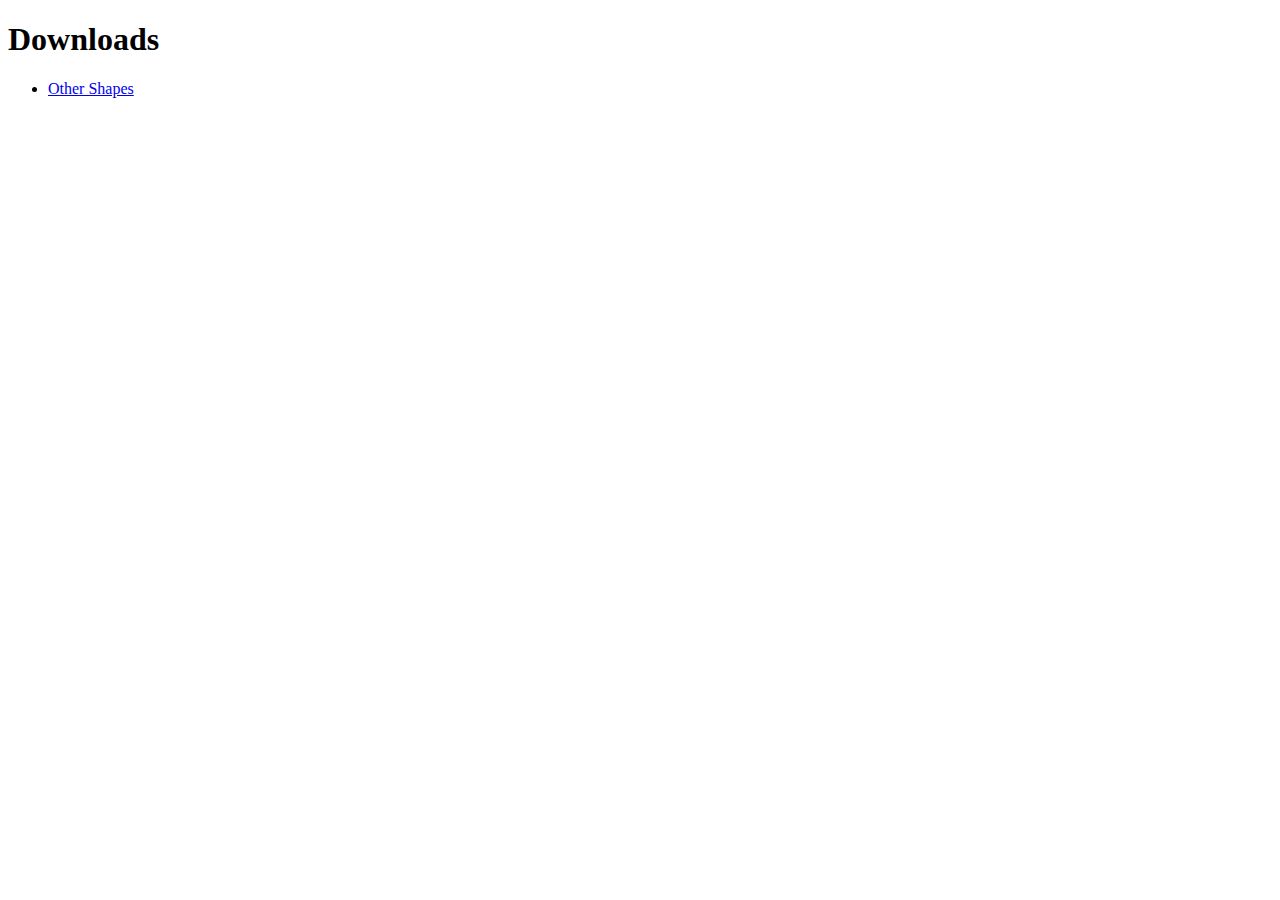
<file: _downloads.html>
<!DOCTYPE html>
<html>
	<head>
		<meta charset="UTF-8">
        <title> Downloads </title>
    </head>
    <body>
        <h1> Downloads </h1>
        <ul>
            <li><a id="https://other-shapes.com/" href="index.html"> Other Shapes </a></li>
        </ul>
    </body>
</html>
</file>
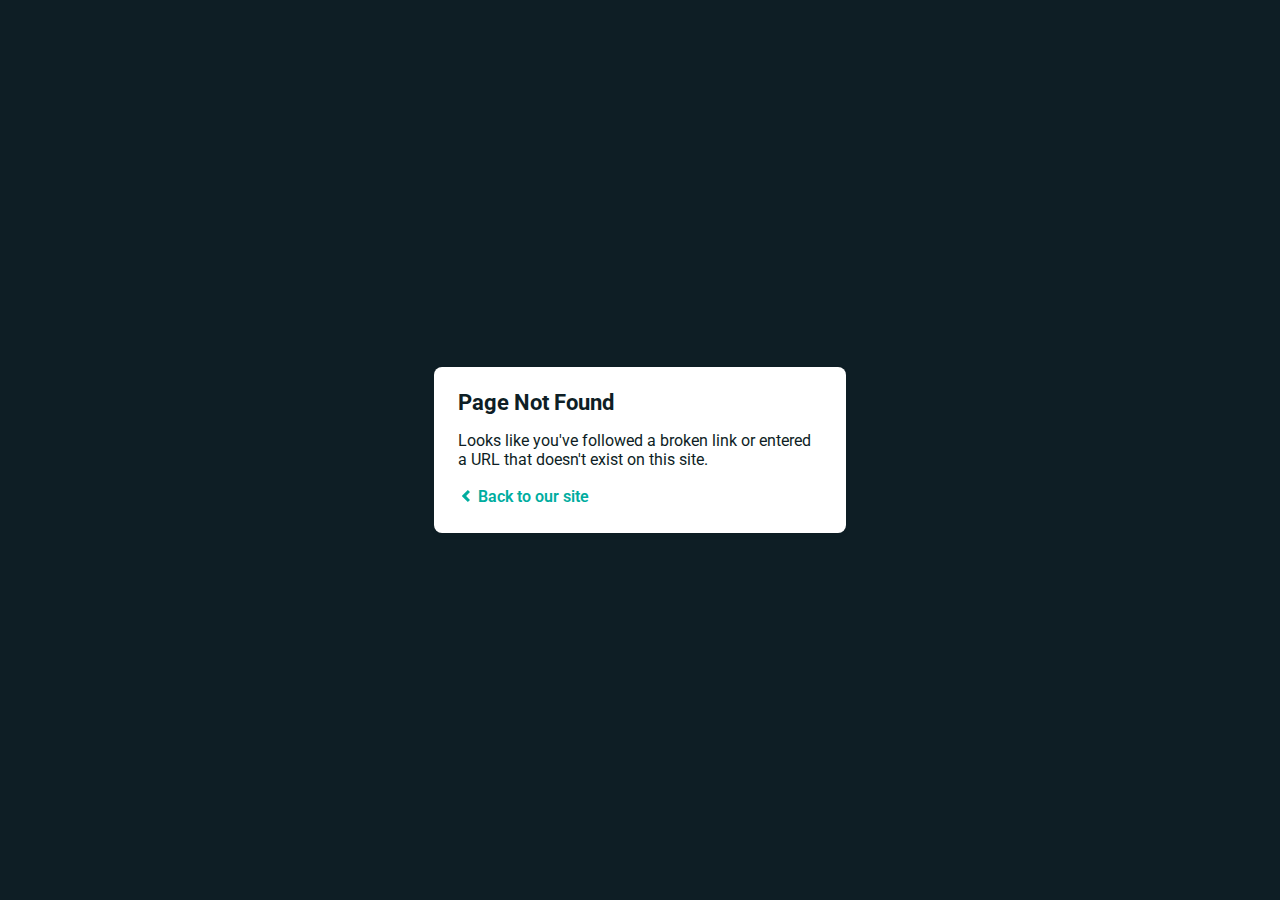
<file: css/fonts/carousel/slick.eot.html>
<!DOCTYPE html>
<html>
  <head>
    <meta charset="utf-8">
    <meta name="viewport" content="width=device-width, initial-scale=1.0, maximum-scale=1.0, user-scalable=no">

    <title>Page Not Found</title>
    <link href='https://fonts.googleapis.com/css?family=Roboto:400,700&amp;subset=latin,latin-ext' rel='stylesheet' type='text/css'>
    <style>body {
      font-family: -apple-system, BlinkMacSystemFont, "Segoe UI", Roboto, Helvetica, Arial, sans-serif, "Apple Color Emoji", "Segoe UI Emoji", "Segoe UI Symbol";
      background: rgb(14, 30, 37);
      color: white;
      overflow: hidden;
      margin: 0;
      padding: 0;
    }

    h1 {
      margin: 0;
      font-size: 22px;
      line-height: 24px;
    }

    .main {
      position: relative;
      display: flex;
      flex-direction: column;
      align-items: center;
      justify-content: center;
      height: 100vh;
      width: 100vw;
    }

    .card {
      position: relative;
      display: flex;
      flex-direction: column;
      width: 75%;
      max-width: 364px;
      padding: 24px;
      background: white;
      color: rgb(14, 30, 37);
      border-radius: 8px;
      box-shadow: 0 2px 4px 0 rgba(14, 30, 37, .16);
    }

    a {
      margin: 0;
      text-decoration: none;
      font-weight: 600;
      line-height: 24px;
      color: #00ad9f;
    }

    a svg {
      position: relative;
      top: 2px;
    }

    a:hover,
    a:focus {
      text-decoration: underline;
      color: #007A70;
    }

    a:hover svg path{
      fill: #007A70;
    }

    p:last-of-type {
      margin: 0;
    }

    </style>
  </head>
  <body>
    <div class="main">
      <div class="card">
        <div class="header">
          <h1>Page Not Found</h1>
        </div>
        <div class="body">
          <p>Looks like you've followed a broken link or entered a URL that doesn't exist on this site.</p>
          <p>
            <a id="back-link" href="../../../index.html">
              <svg xmlns="http://www.w3.org/2000/svg" width="16" height="16" viewBox="0 0 16 16">
                <path fill="#00ad9f" d="M11.9998836,4.09370803 L8.55809517,7.43294953 C8.23531459,7.74611298 8.23531459,8.25388736 8.55809517,8.56693769 L12,11.9062921 L9.84187871,14 L4.24208544,8.56693751 C3.91930485,8.25388719 3.91930485,7.74611281 4.24208544,7.43294936 L9.84199531,2 L11.9998836,4.09370803 Z"/>
              </svg>
              Back to our site
             </a>
          </p>
        </div>
      </div>
    </div>
    <script>
      (function() {
        if (document.referrer && document.location.host && document.referrer.match(new RegExp("^https?://" + document.location.host))) {
          document.getElementById("back-link").setAttribute("href", document.referrer);
        }
      })();
    </script>
  </body>
</html>
</file>
